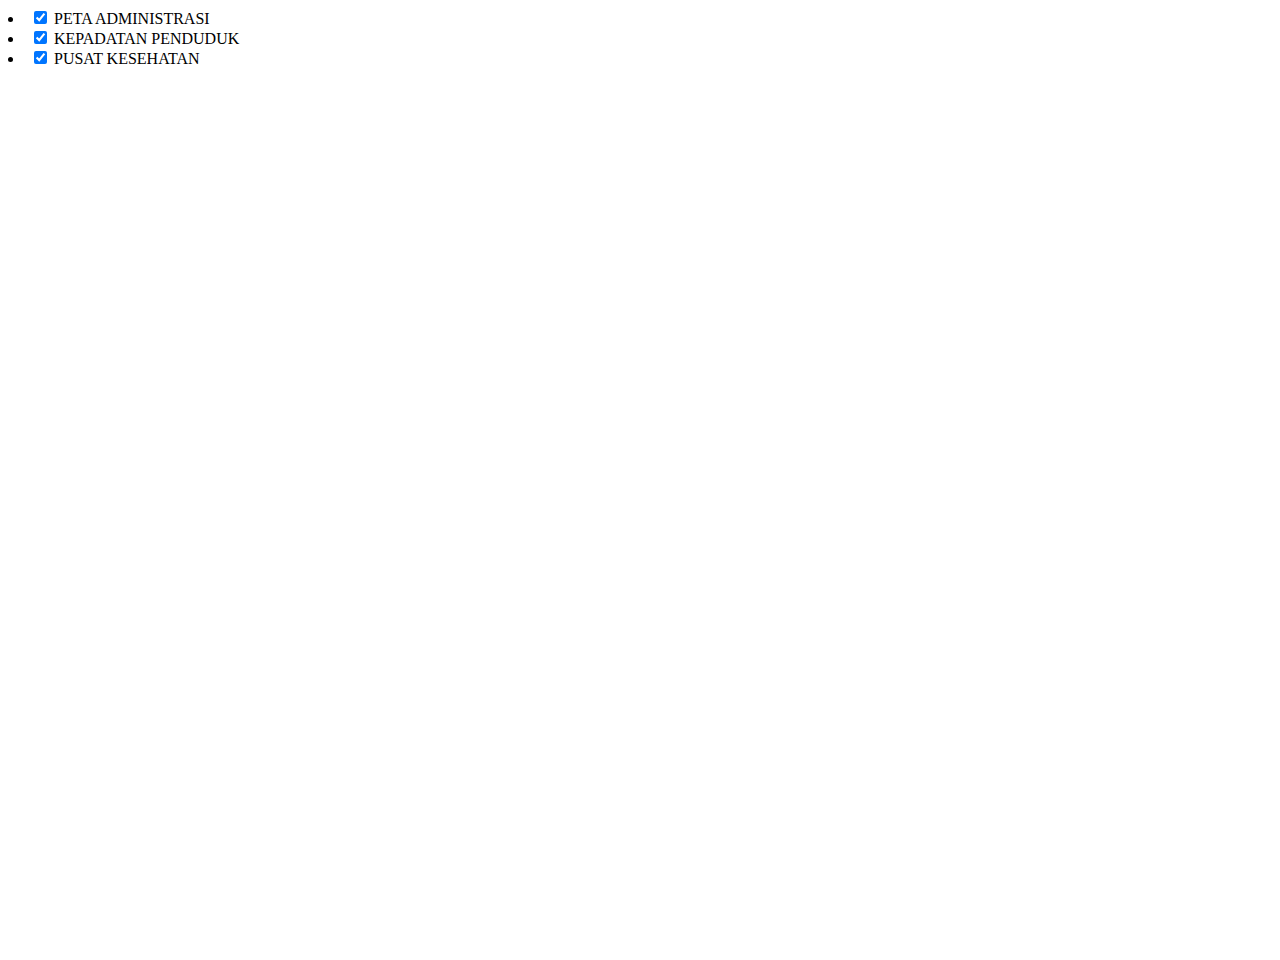
<file: GIS.html>
<html>
<head>
<META http-equiv="Content-Type" content="text/html; charset=UTF-8">
<TITLE>Oracle Maps Sample Application</TITLE>

</head>
<body onload=javascript:showMap();>
    <li><input type="checkbox" value="themebasedfoi1" onclick="setVisible(this)" checked/> PETA ADMINISTRASI</li>
    <!-- <li><input type="checkbox" value="themebasedfoi2" onclick="setVisible(this)" checked/> JUMLAH PENDUDUK</li> -->
    <li><input type="checkbox" value="themebasedfoi3" onclick="setVisible(this)" checked/> KEPADATAN PENDUDUK</li>
    <li><input type="checkbox" value="themebasedfoi4" onclick="setVisible(this)" checked/> PUSAT KESEHATAN</li>
    <div id="map" style="left:0px; top:0px; width:100%; height:100%"></div>

    <script src="js/script-mapbuilder.js"></script>
    <script src="http://localhost:8888/mapviewer/fsmc/jslib/oraclemaps.js"></script>
    <!-- <script language=javascript>

    var mapview;
    function showMap()
    { 
    var baseURL  = "http://localhost:8888/mapviewer";
    var mapCenterLon = 110.142;
    var mapCenterLat =  -7.022;
    var mapZoom      =  10;
    var mpoint = MVSdoGeometry.createPoint(mapCenterLon,mapCenterLat,8307);
    mapview = new MVMapView(document.getElementById("map"), baseURL);
    mapview.addMapTileLayer(new MVMapTileLayer("mvdemo.TL_KENDAL"));
    mapview.setCenter(mpoint);
    mapview.setZoomLevel(mapZoom);

    addThemeBasedFOI();

    mapview.addNavigationPanel("WEST");
    mapview.display();
    }

    function addThemeBasedFOI()
            {
              var themebasedfoi1 = new MVThemeBasedFOI('themebasedfoi1', 'mvdemo.KENDAL');
              themebasedfoi1.enableAutoWholeImage(true);
              mapview.addThemeBasedFOI(themebasedfoi1);

              // var themebasedfoi2 = new MVThemeBasedFOI('themebasedfoi2', 'mvdemo.JMLH_PDDK');
              // mapview.addThemeBasedFOI(themebasedfoi2);

              var themebasedfoi3 = new MVThemeBasedFOI('themebasedfoi3', 'mvdemo.KPDT_PDDK');
              mapview.addThemeBasedFOI(themebasedfoi3);

              var themebasedfoi4 = new MVThemeBasedFOI('themebasedfoi4', 'mvdemo.KESEHATAN_TM');
              mapview.addThemeBasedFOI(themebasedfoi4);
            }

          function setVisible(item)
          {
            var themebasedfoi = mapview.getThemeBasedFOI(item.value);
            themebasedfoi.setVisible(!themebasedfoi.isVisible());
          }  
    </script> -->
</body>
</html>
</file>
